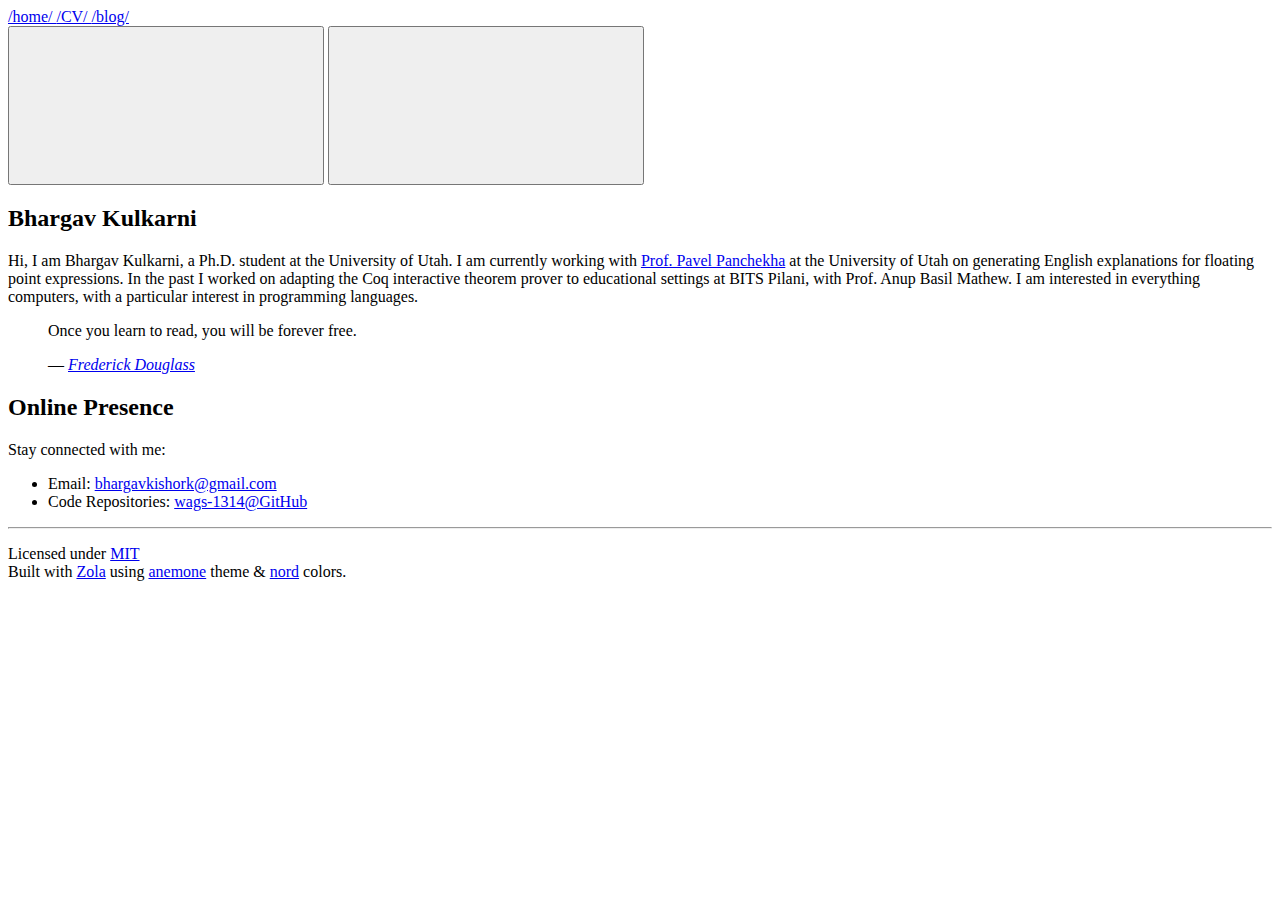
<file: docs/index.html>
<!DOCTYPE html>
<html lang="en">
<head>
    <meta charset="UTF-8">
<meta content="IE=edge" http-equiv="X-UA-Compatible"/>
<meta content="text/html; charset=UTF-8" http-equiv="content-type"/>
<meta name="viewport" content="width=device-width, initial-scale=1, user-scalable=no" />
<meta name="robots" content="index, follow">










<title>SolarPunk</title>



<meta name="title" content="SolarPunk">



<meta property="og:type" content="website">
<meta property="og:url" content="https://wags-1314.github.io/">

<meta property="og:site_name" content="SolarPunk">


<meta property="og:title" content="SolarPunk">





<meta property="twitter:card" content="summary_large_image">
<meta property="twitter:url" content="https://wags-1314.github.io/">

<meta property="twitter:title" content="SolarPunk">




<link rel="canonical" href="https://wags-1314.github.io/">




<link rel="stylesheet" href="https://wags-1314.github.io/css/style.css"/>

<script src="https://wags-1314.github.io/js/script.js" defer></script>


</head>
<body>
    <div class="wrapper">
      <header>
          

  


  <nav class="navBar">
    
      <a href="&#x2F;" class="">
        
        &#x2F;home&#x2F;
      </a>
    
      <a href="&#x2F;cv" class="">
        
        &#x2F;CV&#x2F;
      </a>
    
      <a href="&#x2F;blog" class="">
        
        &#x2F;blog&#x2F;
      </a>
    

  <div class="themeSwitch">
    
    <button class="themeButton light" onclick="setTheme('light')" title="Light mode"><svg class="icons icons__background"> <use href="https://wags-1314.github.io/icons.svg#lightMode"></use></svg></button>
    <button class="themeButton dark" onclick="setTheme('dark')" title="Dark mode"><svg class="icons icons__background"><use href="https://wags-1314.github.io/icons.svg#darkMode"></use></svg></button>

    
  </div>
</nav>


      </header>
      <main>
          
<h2 id="bhargav-kulkarni">Bhargav Kulkarni</h2>
<p>Hi, I am Bhargav Kulkarni, a Ph.D. student at the University of Utah. I am currently working with <a href="https://pavpanchekha.com/">Prof. Pavel Panchekha</a> at the University of Utah on generating English explanations for floating point expressions. In the past I worked on adapting the Coq interactive theorem prover to educational settings at BITS Pilani, with Prof. Anup Basil Mathew. I am interested in everything computers, with a particular interest in programming languages.</p>
<blockquote>
<p>Once you learn to read, you will be forever free.</p>
<p>— <a href="https://en.wikipedia.org/wiki/Frederick_Douglass"><cite>Frederick Douglass</cite></a></p>
</blockquote>
<h2 id="online-presence">Online Presence</h2>
<p>Stay connected with me:</p>
<ul>
<li>Email: <a href="mailto:bhargavkishork@gmail.com">bhargavkishork@gmail.com</a></li>
<li>Code Repositories: <a href="https://github.com/wags-1314">wags-1314@GitHub</a></li>
</ul>
<div><div id="statuscafe"><div id="statuscafe-username"></div><div id="statuscafe-content"></div></div><script src="https://status.cafe/current-status.js?name=wags_13" defer></script></div>




      </main>
      <footer>
          <hr>
<div class=footContainer>
  <div class="footLeft">
    <p>Licensed under <a target="_blank" rel="noopener noreferrer" href="https://fr.wikipedia.org/wiki/Licence_MIT">MIT</a><br>
      Built with <a target="_blank" rel="noopener noreferrer" href="https://www.getzola.org">Zola</a> using <a target="_blank" rel="noopener noreferrer" href="https://github.com/Speyll/anemone">anemone</a> theme &amp; <a target="_blank" rel="noopener noreferrer" href="https://www.nordtheme.com/">nord</a> colors.<br>
    </p>
  </div>
  
</div>

      </footer>
    </div>
</body>
</html>
</file>
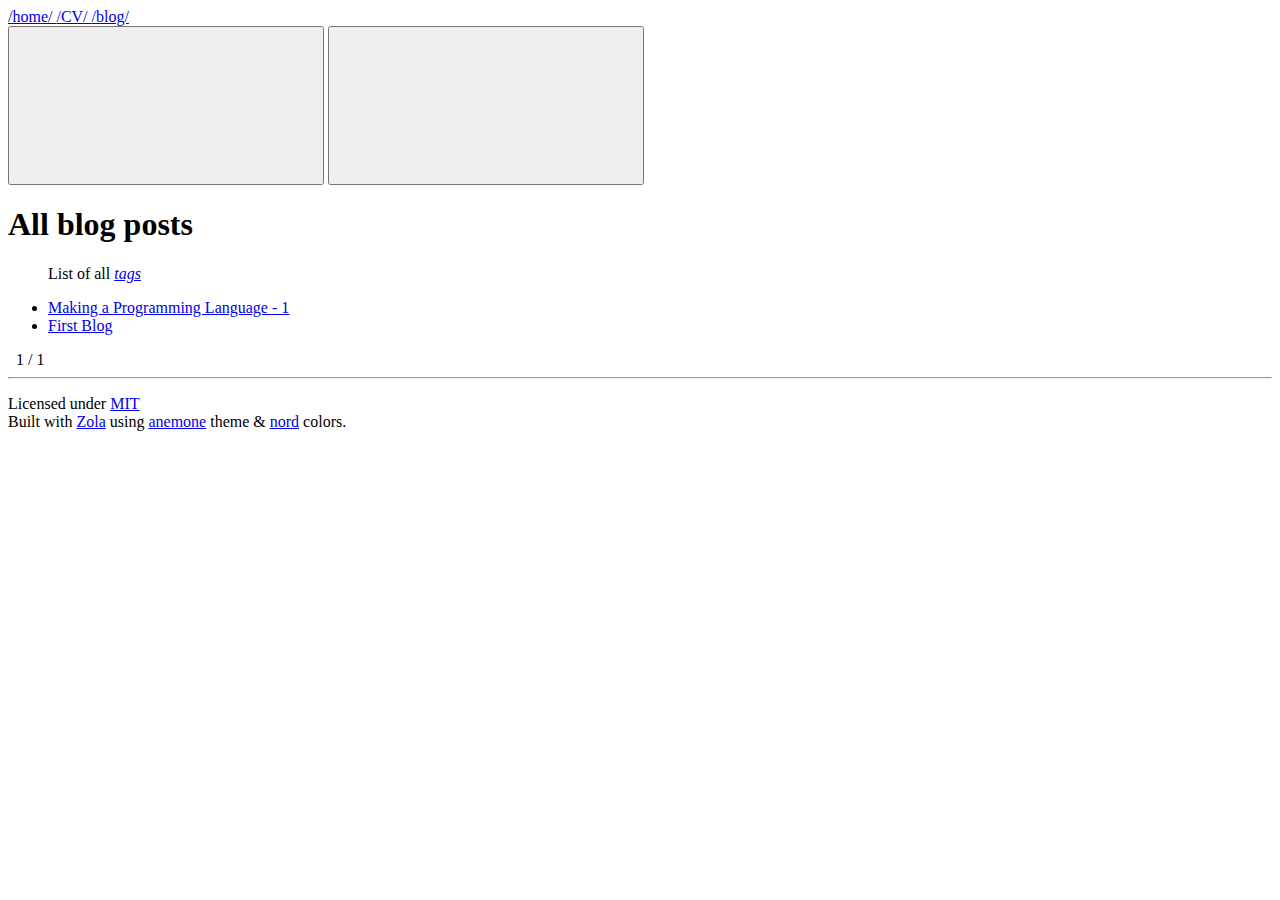
<file: docs/blog/index.html>
<!DOCTYPE html>
<html lang="en">
<head>
    <meta charset="UTF-8">
<meta content="IE=edge" http-equiv="X-UA-Compatible"/>
<meta content="text/html; charset=UTF-8" http-equiv="content-type"/>
<meta name="viewport" content="width=device-width, initial-scale=1, user-scalable=no" />
<meta name="robots" content="index, follow">










<title>All blog posts</title>



<meta name="title" content="All blog posts">



<meta property="og:type" content="website">
<meta property="og:url" content="https://wags-1314.github.io/blog/">

<meta property="og:site_name" content="SolarPunk">


<meta property="og:title" content="All blog posts">





<meta property="twitter:card" content="summary_large_image">
<meta property="twitter:url" content="https://wags-1314.github.io/blog/">

<meta property="twitter:title" content="All blog posts">




<link rel="canonical" href="https://wags-1314.github.io/blog/">




<link rel="stylesheet" href="https://wags-1314.github.io/css/style.css"/>

<script src="https://wags-1314.github.io/js/script.js" defer></script>


</head>
<body>
    <div class="wrapper">
      <header>
          

  


  <nav class="navBar">
    
      <a href="&#x2F;" class="">
        
        &#x2F;home&#x2F;
      </a>
    
      <a href="&#x2F;cv" class="">
        
        &#x2F;CV&#x2F;
      </a>
    
      <a href="&#x2F;blog" class="">
        
        &#x2F;blog&#x2F;
      </a>
    

  <div class="themeSwitch">
    
    <button class="themeButton light" onclick="setTheme('light')" title="Light mode"><svg class="icons icons__background"> <use href="https://wags-1314.github.io/icons.svg#lightMode"></use></svg></button>
    <button class="themeButton dark" onclick="setTheme('dark')" title="Dark mode"><svg class="icons icons__background"><use href="https://wags-1314.github.io/icons.svg#darkMode"></use></svg></button>

    
  </div>
</nav>


      </header>
      <main>
          
<h1>All blog posts</h1>

<blockquote>
<p>List of all <em><a href="/tags">tags</a></em></p>
</blockquote>






<ul class="titleList">

  <li>
    <a href="https://wags-1314.github.io/blog/pltut-1/">Making a Programming Language - 1</a>
  </li>

  <li>
    <a href="https://wags-1314.github.io/blog/first-blog/">First Blog</a>
  </li>

</ul>


<div class="metaData"> &nbsp 1 / 1 &nbsp </div>


      </main>
      <footer>
          <hr>
<div class=footContainer>
  <div class="footLeft">
    <p>Licensed under <a target="_blank" rel="noopener noreferrer" href="https://fr.wikipedia.org/wiki/Licence_MIT">MIT</a><br>
      Built with <a target="_blank" rel="noopener noreferrer" href="https://www.getzola.org">Zola</a> using <a target="_blank" rel="noopener noreferrer" href="https://github.com/Speyll/anemone">anemone</a> theme &amp; <a target="_blank" rel="noopener noreferrer" href="https://www.nordtheme.com/">nord</a> colors.<br>
    </p>
  </div>
  
</div>

      </footer>
    </div>
</body>
</html>
</file>
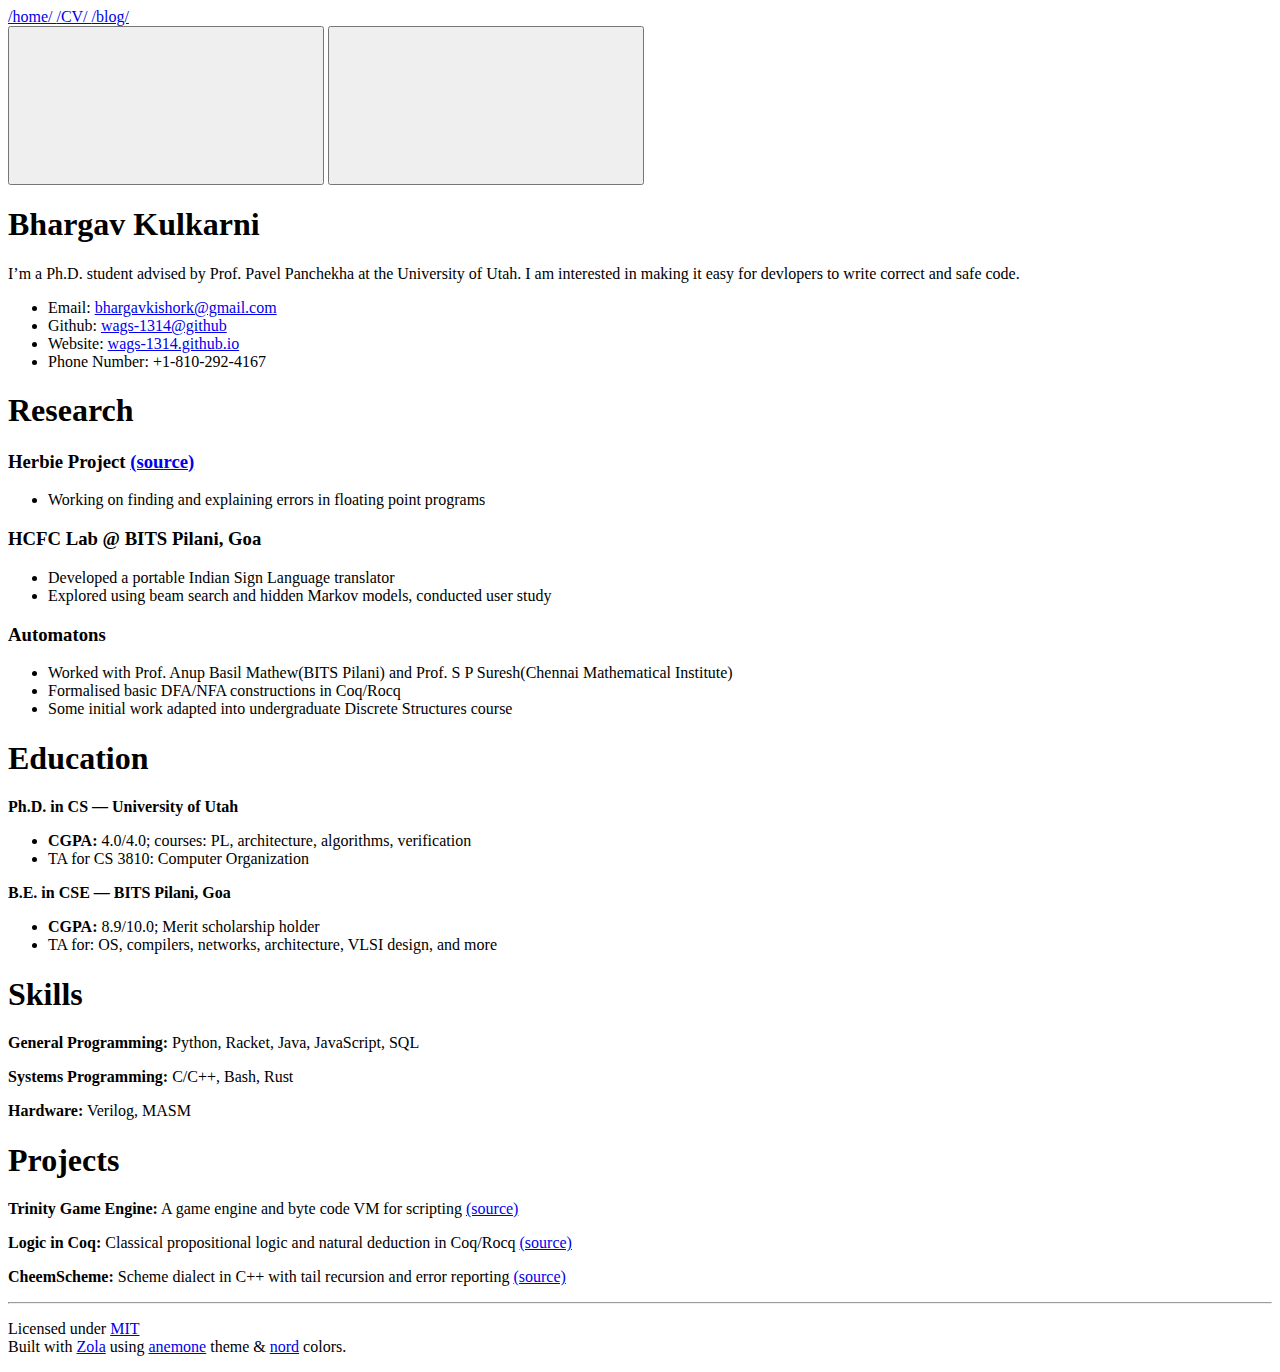
<file: docs/cv/index.html>
<!DOCTYPE html>
<html lang="en">
<head>
    <meta charset="UTF-8">
<meta content="IE=edge" http-equiv="X-UA-Compatible"/>
<meta content="text/html; charset=UTF-8" http-equiv="content-type"/>
<meta name="viewport" content="width=device-width, initial-scale=1, user-scalable=no" />
<meta name="robots" content="index, follow">










<title>Bhargav Kulkarni</title>



<meta name="title" content="Bhargav Kulkarni">



<meta property="og:type" content="website">
<meta property="og:url" content="https://wags-1314.github.io/cv/">

<meta property="og:site_name" content="SolarPunk">


<meta property="og:title" content="Bhargav Kulkarni">





<meta property="twitter:card" content="summary_large_image">
<meta property="twitter:url" content="https://wags-1314.github.io/cv/">

<meta property="twitter:title" content="Bhargav Kulkarni">




<link rel="canonical" href="https://wags-1314.github.io/cv/">




<link rel="stylesheet" href="https://wags-1314.github.io/css/style.css"/>

<script src="https://wags-1314.github.io/js/script.js" defer></script>


</head>
<body>
    <div class="wrapper">
      <header>
          

  


  <nav class="navBar">
    
      <a href="&#x2F;" class="">
        
        &#x2F;home&#x2F;
      </a>
    
      <a href="&#x2F;cv" class="">
        
        &#x2F;CV&#x2F;
      </a>
    
      <a href="&#x2F;blog" class="">
        
        &#x2F;blog&#x2F;
      </a>
    

  <div class="themeSwitch">
    
    <button class="themeButton light" onclick="setTheme('light')" title="Light mode"><svg class="icons icons__background"> <use href="https://wags-1314.github.io/icons.svg#lightMode"></use></svg></button>
    <button class="themeButton dark" onclick="setTheme('dark')" title="Dark mode"><svg class="icons icons__background"><use href="https://wags-1314.github.io/icons.svg#darkMode"></use></svg></button>

    
  </div>
</nav>


      </header>
      <main>
          
<h1>Bhargav Kulkarni</h1>



<p>I’m a Ph.D. student advised by Prof. Pavel Panchekha at the University of Utah. I am interested in making it easy for devlopers to write correct and safe code.</p>
<ul>
<li>Email: <a href="mailto:bhargavkishork@gmail.com">bhargavkishork@gmail.com</a></li>
<li>Github: <a href="https://github.com/wags-1314">wags-1314@github</a></li>
<li>Website: <a href="https://wags-1314.github.io/cv/wags-1314.github.io">wags-1314.github.io</a></li>
<li>Phone Number: +1-810-292-4167</li>
</ul>
<!-- Add LinkedIn link -->
<h1 id="research">Research</h1>
<h3 id="herbie-project-source">Herbie Project <a href="https://github.com/herbie-fp/herbie">(source)</a></h3>
<ul>
<li>Working on finding and explaining errors in floating point programs</li>
</ul>
<h3 id="hcfc-lab-bits-pilani-goa">HCFC Lab @ BITS Pilani, Goa</h3>
<ul>
<li>Developed a portable Indian Sign Language translator</li>
<li>Explored using beam search and hidden Markov models, conducted user study</li>
</ul>
<h3 id="automatons">Automatons</h3>
<ul>
<li>Worked with Prof. Anup Basil Mathew(BITS Pilani) and Prof. S P Suresh(Chennai Mathematical Institute)</li>
<li>Formalised basic DFA/NFA constructions in Coq/Rocq</li>
<li>Some initial work adapted into undergraduate Discrete Structures course</li>
</ul>
<h1 id="education">Education</h1>
<p><strong>Ph.D. in CS — University of Utah</strong></p>
<ul>
<li><strong>CGPA:</strong> 4.0/4.0; courses: PL, architecture, algorithms, verification</li>
<li>TA for CS 3810: Computer Organization</li>
</ul>
<p><strong>B.E. in CSE — BITS Pilani, Goa</strong></p>
<ul>
<li><strong>CGPA:</strong> 8.9/10.0; Merit scholarship holder</li>
<li>TA for: OS, compilers, networks, architecture, VLSI design, and more</li>
</ul>
<h1 id="skills">Skills</h1>
<p><strong>General Programming:</strong> Python, Racket, Java, JavaScript, SQL</p>
<p><strong>Systems Programming:</strong> C/C++, Bash, Rust</p>
<p><strong>Hardware:</strong> Verilog, MASM</p>
<h1 id="projects">Projects</h1>
<p><strong>Trinity Game Engine:</strong> A game engine and byte code VM for scripting <a href="https://github.com/wags-1314/trinity">(source)</a></p>
<p><strong>Logic in Coq:</strong> Classical propositional logic and natural deduction in Coq/Rocq <a href="https://github.com/wags-1314/logic-in-Coq">(source)</a></p>
<p><strong>CheemScheme:</strong> Scheme dialect in C++ with tail recursion and error reporting <a href="https://github.com/wags-1314/cheem-scheme/tree/C++">(source)</a></p>


<p class="tagsData">

</p>

      </main>
      <footer>
          <hr>
<div class=footContainer>
  <div class="footLeft">
    <p>Licensed under <a target="_blank" rel="noopener noreferrer" href="https://fr.wikipedia.org/wiki/Licence_MIT">MIT</a><br>
      Built with <a target="_blank" rel="noopener noreferrer" href="https://www.getzola.org">Zola</a> using <a target="_blank" rel="noopener noreferrer" href="https://github.com/Speyll/anemone">anemone</a> theme &amp; <a target="_blank" rel="noopener noreferrer" href="https://www.nordtheme.com/">nord</a> colors.<br>
    </p>
  </div>
  
</div>

      </footer>
    </div>
</body>
</html>
</file>
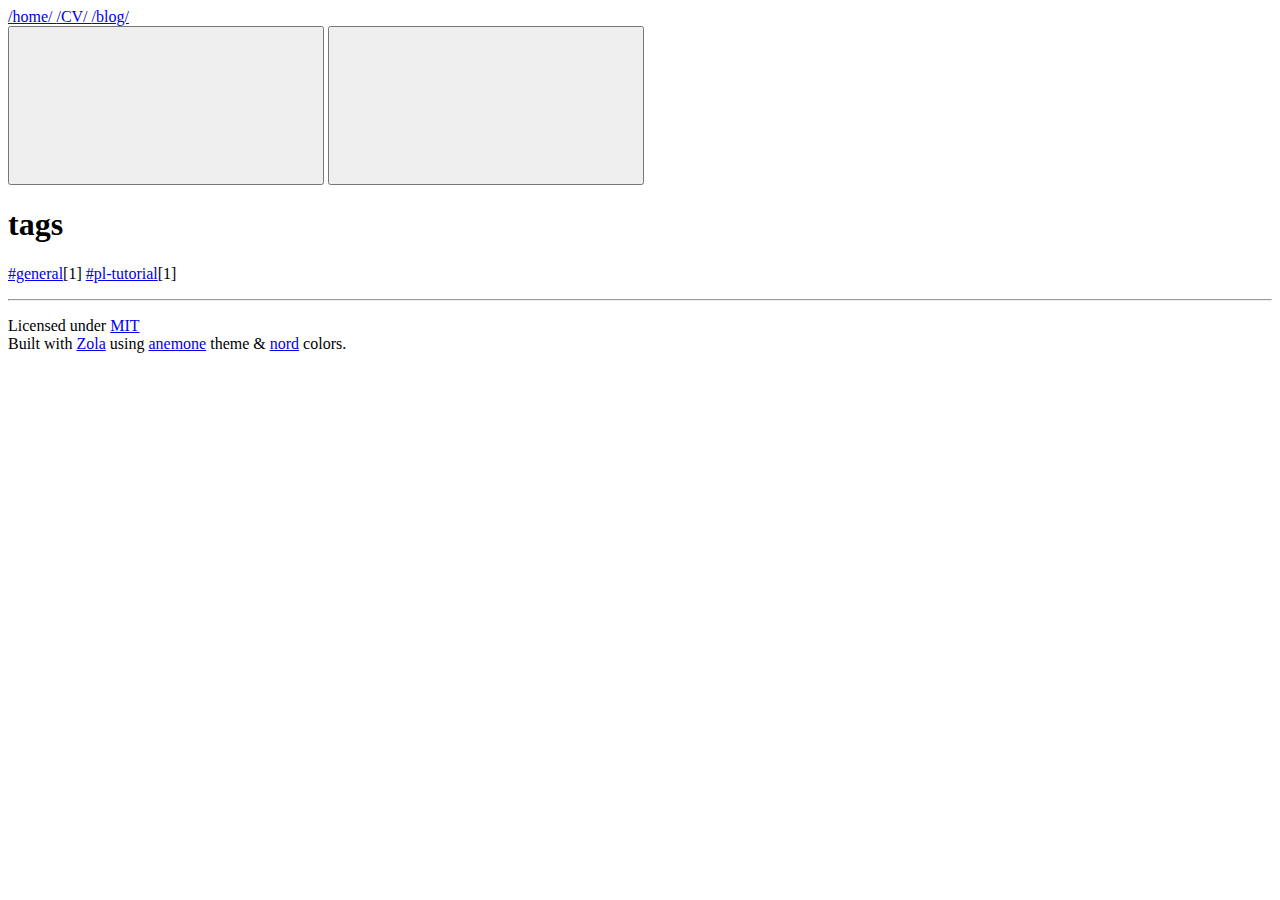
<file: docs/tags/index.html>
<!DOCTYPE html>
<html lang="en">
<head>
    <meta charset="UTF-8">
<meta content="IE=edge" http-equiv="X-UA-Compatible"/>
<meta content="text/html; charset=UTF-8" http-equiv="content-type"/>
<meta name="viewport" content="width=device-width, initial-scale=1, user-scalable=no" />
<meta name="robots" content="index, follow">










<title>SolarPunk</title>



<meta name="title" content="SolarPunk">



<meta property="og:type" content="website">
<meta property="og:url" content="https://wags-1314.github.io">

<meta property="og:site_name" content="SolarPunk">


<meta property="og:title" content="SolarPunk">





<meta property="twitter:card" content="summary_large_image">
<meta property="twitter:url" content="https://wags-1314.github.io">

<meta property="twitter:title" content="SolarPunk">




<link rel="canonical" href="https://wags-1314.github.io">




<link rel="stylesheet" href="https://wags-1314.github.io/css/style.css"/>

<script src="https://wags-1314.github.io/js/script.js" defer></script>


</head>
<body>
    <div class="wrapper">
      <header>
          


  <nav class="navBar">
    
      <a href="&#x2F;" class="">
        
        &#x2F;home&#x2F;
      </a>
    
      <a href="&#x2F;cv" class="">
        
        &#x2F;CV&#x2F;
      </a>
    
      <a href="&#x2F;blog" class="">
        
        &#x2F;blog&#x2F;
      </a>
    

  <div class="themeSwitch">
    
    <button class="themeButton light" onclick="setTheme('light')" title="Light mode"><svg class="icons icons__background"> <use href="https://wags-1314.github.io/icons.svg#lightMode"></use></svg></button>
    <button class="themeButton dark" onclick="setTheme('dark')" title="Dark mode"><svg class="icons icons__background"><use href="https://wags-1314.github.io/icons.svg#darkMode"></use></svg></button>

    
  </div>
</nav>


      </header>
      <main>
          
<h1>tags</h1>
<p>

<a href="https://wags-1314.github.io/tags/general/">#general</a>[1]

<a href="https://wags-1314.github.io/tags/pl-tutorial/">#pl-tutorial</a>[1]

</p>

      </main>
      <footer>
          <hr>
<div class=footContainer>
  <div class="footLeft">
    <p>Licensed under <a target="_blank" rel="noopener noreferrer" href="https://fr.wikipedia.org/wiki/Licence_MIT">MIT</a><br>
      Built with <a target="_blank" rel="noopener noreferrer" href="https://www.getzola.org">Zola</a> using <a target="_blank" rel="noopener noreferrer" href="https://github.com/Speyll/anemone">anemone</a> theme &amp; <a target="_blank" rel="noopener noreferrer" href="https://www.nordtheme.com/">nord</a> colors.<br>
    </p>
  </div>
  
</div>

      </footer>
    </div>
</body>
</html>
</file>
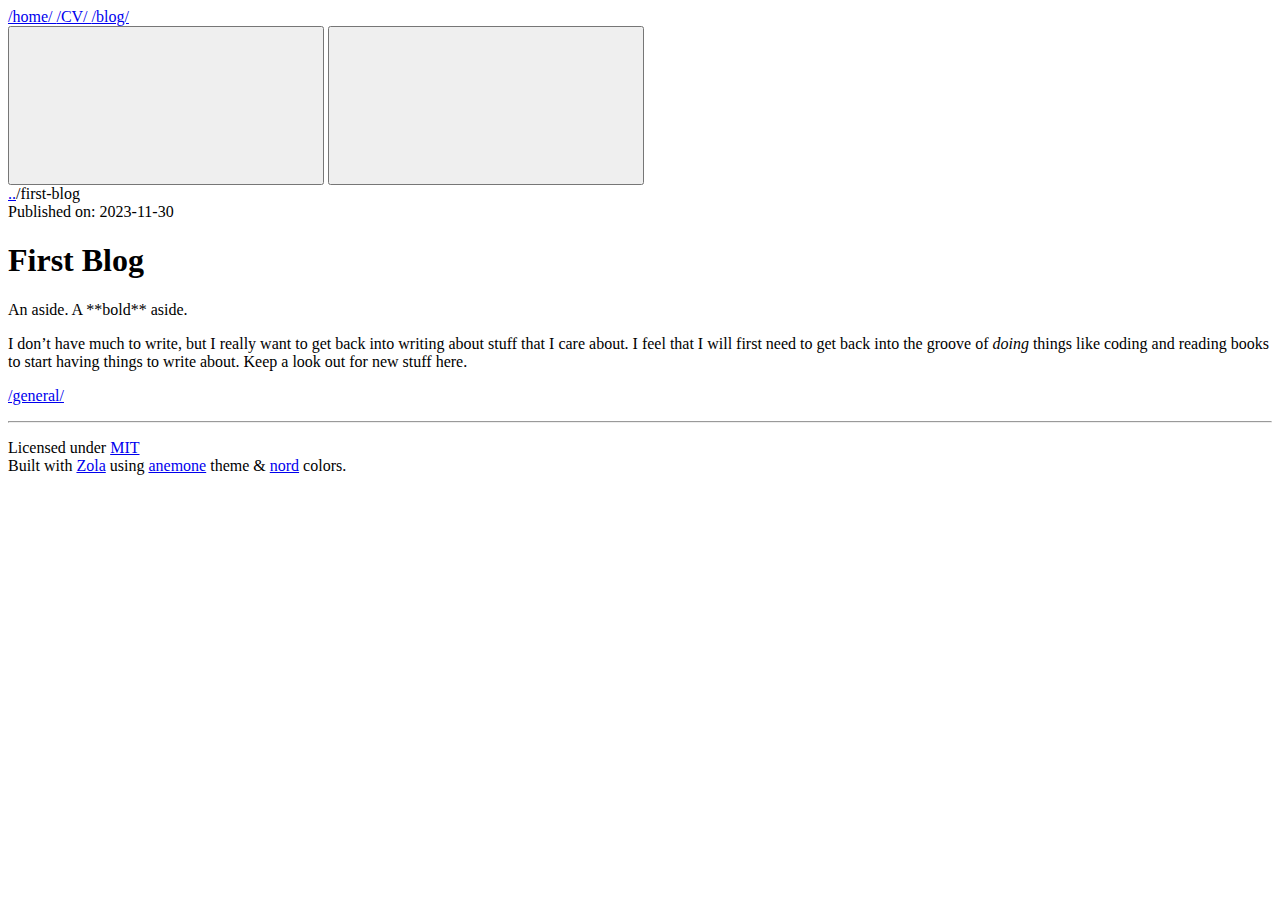
<file: docs/blog/first-blog/index.html>
<!DOCTYPE html>
<html lang="en">
<head>
    <meta charset="UTF-8">
<meta content="IE=edge" http-equiv="X-UA-Compatible"/>
<meta content="text/html; charset=UTF-8" http-equiv="content-type"/>
<meta name="viewport" content="width=device-width, initial-scale=1, user-scalable=no" />
<meta name="robots" content="index, follow">










<title>First Blog</title>



<meta name="title" content="First Blog">



<meta property="og:type" content="website">
<meta property="og:url" content="https://wags-1314.github.io/blog/first-blog/">

<meta property="og:site_name" content="SolarPunk">


<meta property="og:title" content="First Blog">





<meta property="twitter:card" content="summary_large_image">
<meta property="twitter:url" content="https://wags-1314.github.io/blog/first-blog/">

<meta property="twitter:title" content="First Blog">




<link rel="canonical" href="https://wags-1314.github.io/blog/first-blog/">




<link rel="stylesheet" href="https://wags-1314.github.io/css/style.css"/>

<script src="https://wags-1314.github.io/js/script.js" defer></script>


</head>
<body>
    <div class="wrapper">
      <header>
          

  


  <nav class="navBar">
    
      <a href="&#x2F;" class="">
        
        &#x2F;home&#x2F;
      </a>
    
      <a href="&#x2F;cv" class="">
        
        &#x2F;CV&#x2F;
      </a>
    
      <a href="&#x2F;blog" class="">
        
        &#x2F;blog&#x2F;
      </a>
    

  <div class="themeSwitch">
    
    <button class="themeButton light" onclick="setTheme('light')" title="Light mode"><svg class="icons icons__background"> <use href="https://wags-1314.github.io/icons.svg#lightMode"></use></svg></button>
    <button class="themeButton dark" onclick="setTheme('dark')" title="Dark mode"><svg class="icons icons__background"><use href="https://wags-1314.github.io/icons.svg#darkMode"></use></svg></button>

    
  </div>
</nav>


      </header>
      <main>
          
<div><a href="..">..</a>/<span class="metaData">first-blog</span></div>
<time datetime="2023-11-30">Published on: <span class="metaData">2023-11-30</span></time>

<h1>First Blog</h1>



<aside>
  An aside. A **bold** aside.
</aside>
<p>I don’t have much to write, but I really want to get back into writing about stuff that I care about. I feel that I will first need to get back into the groove of <em>doing</em> things like coding and reading books to start having things to write about. Keep a look out for new stuff here.</p>


<p class="tagsData">
  
  
  <a href="/tags/general">&#47;general&#47;</a>
  
  
</p>

      </main>
      <footer>
          <hr>
<div class=footContainer>
  <div class="footLeft">
    <p>Licensed under <a target="_blank" rel="noopener noreferrer" href="https://fr.wikipedia.org/wiki/Licence_MIT">MIT</a><br>
      Built with <a target="_blank" rel="noopener noreferrer" href="https://www.getzola.org">Zola</a> using <a target="_blank" rel="noopener noreferrer" href="https://github.com/Speyll/anemone">anemone</a> theme &amp; <a target="_blank" rel="noopener noreferrer" href="https://www.nordtheme.com/">nord</a> colors.<br>
    </p>
  </div>
  
</div>

      </footer>
    </div>
</body>
</html>
</file>
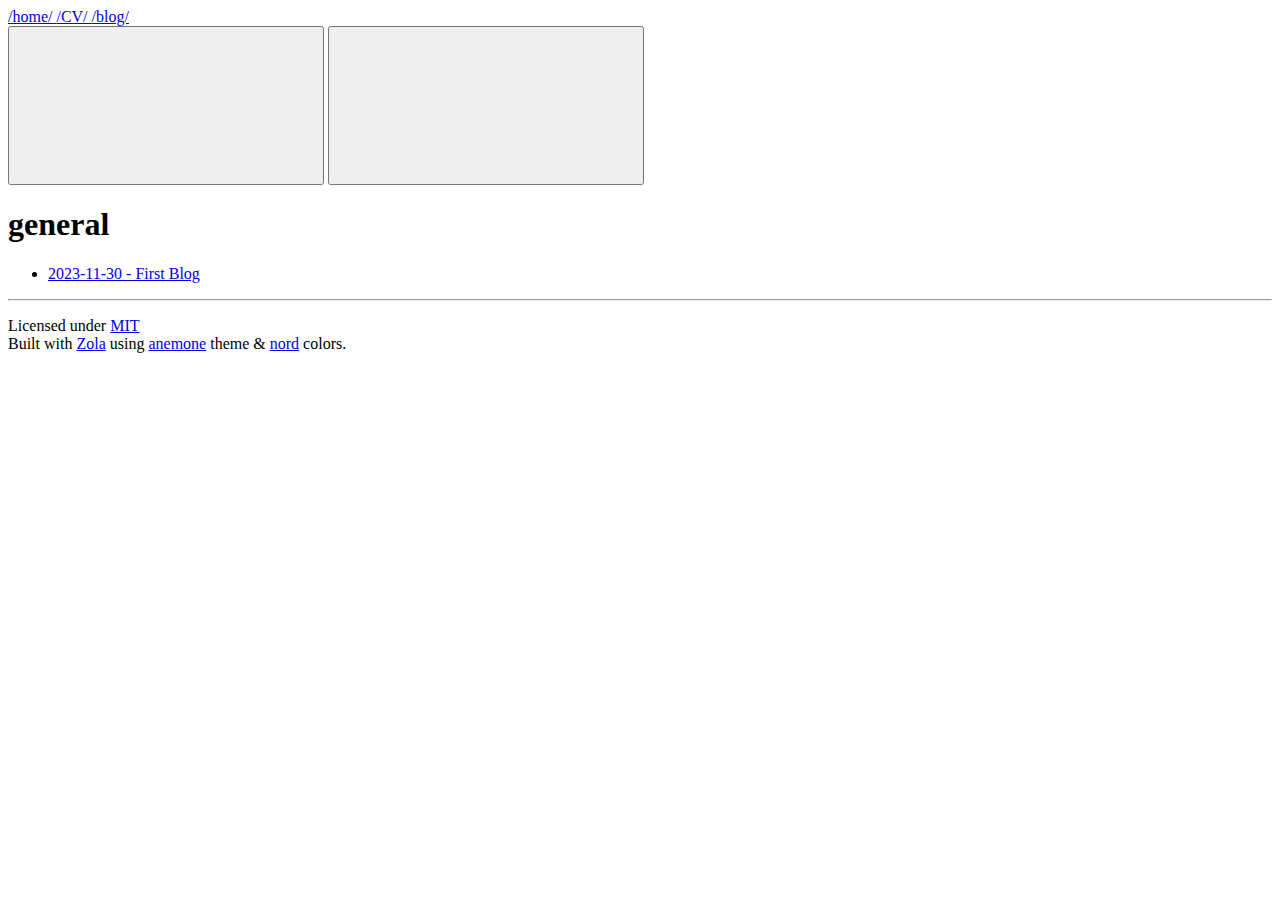
<file: docs/tags/general/index.html>
<!DOCTYPE html>
<html lang="en">
<head>
    <meta charset="UTF-8">
<meta content="IE=edge" http-equiv="X-UA-Compatible"/>
<meta content="text/html; charset=UTF-8" http-equiv="content-type"/>
<meta name="viewport" content="width=device-width, initial-scale=1, user-scalable=no" />
<meta name="robots" content="index, follow">










<title>SolarPunk</title>



<meta name="title" content="SolarPunk">



<meta property="og:type" content="website">
<meta property="og:url" content="https://wags-1314.github.io">

<meta property="og:site_name" content="SolarPunk">


<meta property="og:title" content="SolarPunk">





<meta property="twitter:card" content="summary_large_image">
<meta property="twitter:url" content="https://wags-1314.github.io">

<meta property="twitter:title" content="SolarPunk">




<link rel="canonical" href="https://wags-1314.github.io">




<link rel="stylesheet" href="https://wags-1314.github.io/css/style.css"/>

<script src="https://wags-1314.github.io/js/script.js" defer></script>


</head>
<body>
    <div class="wrapper">
      <header>
          


  <nav class="navBar">
    
      <a href="&#x2F;" class="">
        
        &#x2F;home&#x2F;
      </a>
    
      <a href="&#x2F;cv" class="">
        
        &#x2F;CV&#x2F;
      </a>
    
      <a href="&#x2F;blog" class="">
        
        &#x2F;blog&#x2F;
      </a>
    

  <div class="themeSwitch">
    
    <button class="themeButton light" onclick="setTheme('light')" title="Light mode"><svg class="icons icons__background"> <use href="https://wags-1314.github.io/icons.svg#lightMode"></use></svg></button>
    <button class="themeButton dark" onclick="setTheme('dark')" title="Dark mode"><svg class="icons icons__background"><use href="https://wags-1314.github.io/icons.svg#darkMode"></use></svg></button>

    
  </div>
</nav>


      </header>
      <main>
          
<h1>general</h1>



<ul>

  <li>
    <a href="https://wags-1314.github.io/blog/first-blog/">2023-11-30 - First Blog</a>
  </li>

</ul>


      </main>
      <footer>
          <hr>
<div class=footContainer>
  <div class="footLeft">
    <p>Licensed under <a target="_blank" rel="noopener noreferrer" href="https://fr.wikipedia.org/wiki/Licence_MIT">MIT</a><br>
      Built with <a target="_blank" rel="noopener noreferrer" href="https://www.getzola.org">Zola</a> using <a target="_blank" rel="noopener noreferrer" href="https://github.com/Speyll/anemone">anemone</a> theme &amp; <a target="_blank" rel="noopener noreferrer" href="https://www.nordtheme.com/">nord</a> colors.<br>
    </p>
  </div>
  
</div>

      </footer>
    </div>
</body>
</html>
</file>
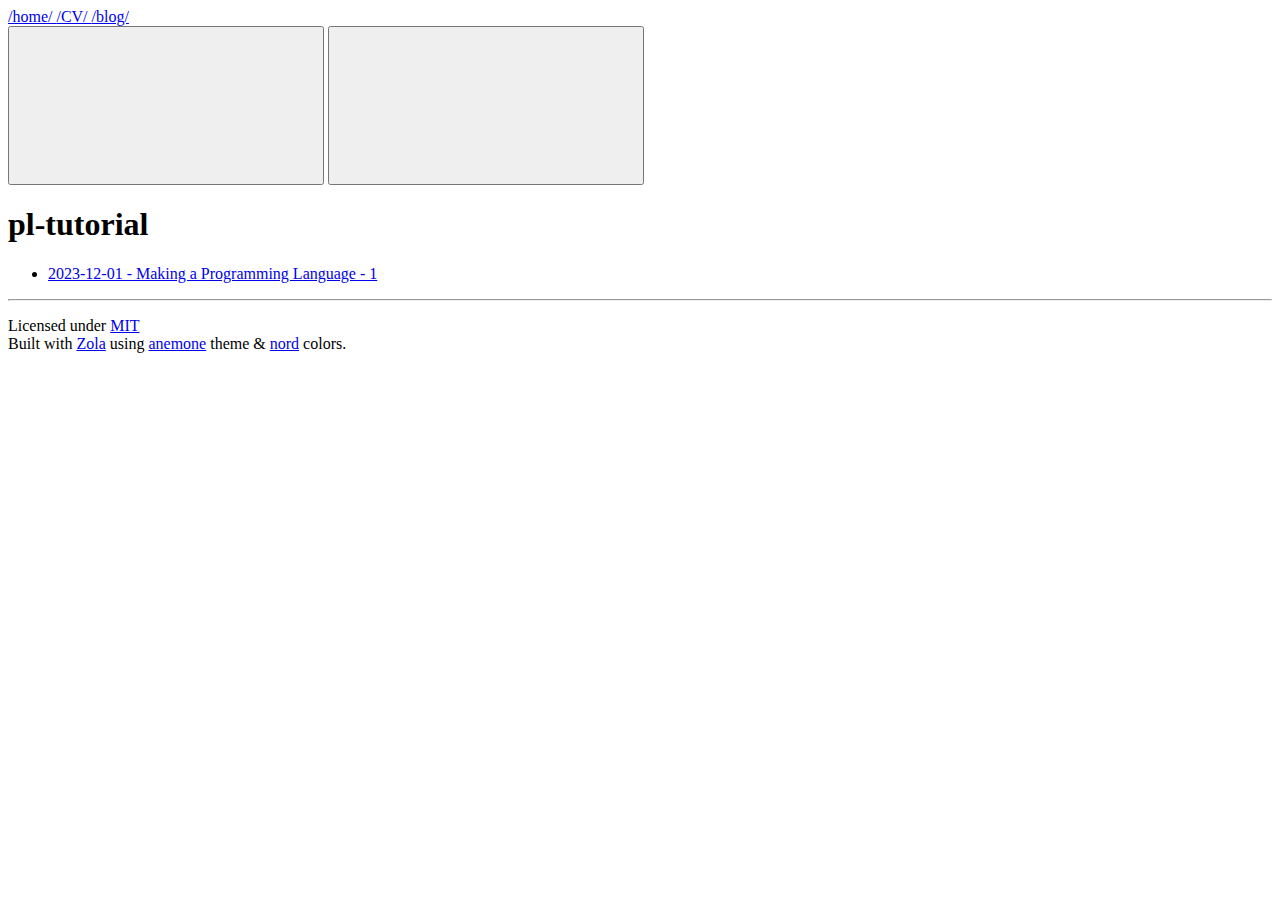
<file: docs/tags/pl-tutorial/index.html>
<!DOCTYPE html>
<html lang="en">
<head>
    <meta charset="UTF-8">
<meta content="IE=edge" http-equiv="X-UA-Compatible"/>
<meta content="text/html; charset=UTF-8" http-equiv="content-type"/>
<meta name="viewport" content="width=device-width, initial-scale=1, user-scalable=no" />
<meta name="robots" content="index, follow">










<title>SolarPunk</title>



<meta name="title" content="SolarPunk">



<meta property="og:type" content="website">
<meta property="og:url" content="https://wags-1314.github.io">

<meta property="og:site_name" content="SolarPunk">


<meta property="og:title" content="SolarPunk">





<meta property="twitter:card" content="summary_large_image">
<meta property="twitter:url" content="https://wags-1314.github.io">

<meta property="twitter:title" content="SolarPunk">




<link rel="canonical" href="https://wags-1314.github.io">




<link rel="stylesheet" href="https://wags-1314.github.io/css/style.css"/>

<script src="https://wags-1314.github.io/js/script.js" defer></script>


</head>
<body>
    <div class="wrapper">
      <header>
          


  <nav class="navBar">
    
      <a href="&#x2F;" class="">
        
        &#x2F;home&#x2F;
      </a>
    
      <a href="&#x2F;cv" class="">
        
        &#x2F;CV&#x2F;
      </a>
    
      <a href="&#x2F;blog" class="">
        
        &#x2F;blog&#x2F;
      </a>
    

  <div class="themeSwitch">
    
    <button class="themeButton light" onclick="setTheme('light')" title="Light mode"><svg class="icons icons__background"> <use href="https://wags-1314.github.io/icons.svg#lightMode"></use></svg></button>
    <button class="themeButton dark" onclick="setTheme('dark')" title="Dark mode"><svg class="icons icons__background"><use href="https://wags-1314.github.io/icons.svg#darkMode"></use></svg></button>

    
  </div>
</nav>


      </header>
      <main>
          
<h1>pl-tutorial</h1>



<ul>

  <li>
    <a href="https://wags-1314.github.io/blog/pltut-1/">2023-12-01 - Making a Programming Language - 1</a>
  </li>

</ul>


      </main>
      <footer>
          <hr>
<div class=footContainer>
  <div class="footLeft">
    <p>Licensed under <a target="_blank" rel="noopener noreferrer" href="https://fr.wikipedia.org/wiki/Licence_MIT">MIT</a><br>
      Built with <a target="_blank" rel="noopener noreferrer" href="https://www.getzola.org">Zola</a> using <a target="_blank" rel="noopener noreferrer" href="https://github.com/Speyll/anemone">anemone</a> theme &amp; <a target="_blank" rel="noopener noreferrer" href="https://www.nordtheme.com/">nord</a> colors.<br>
    </p>
  </div>
  
</div>

      </footer>
    </div>
</body>
</html>
</file>
